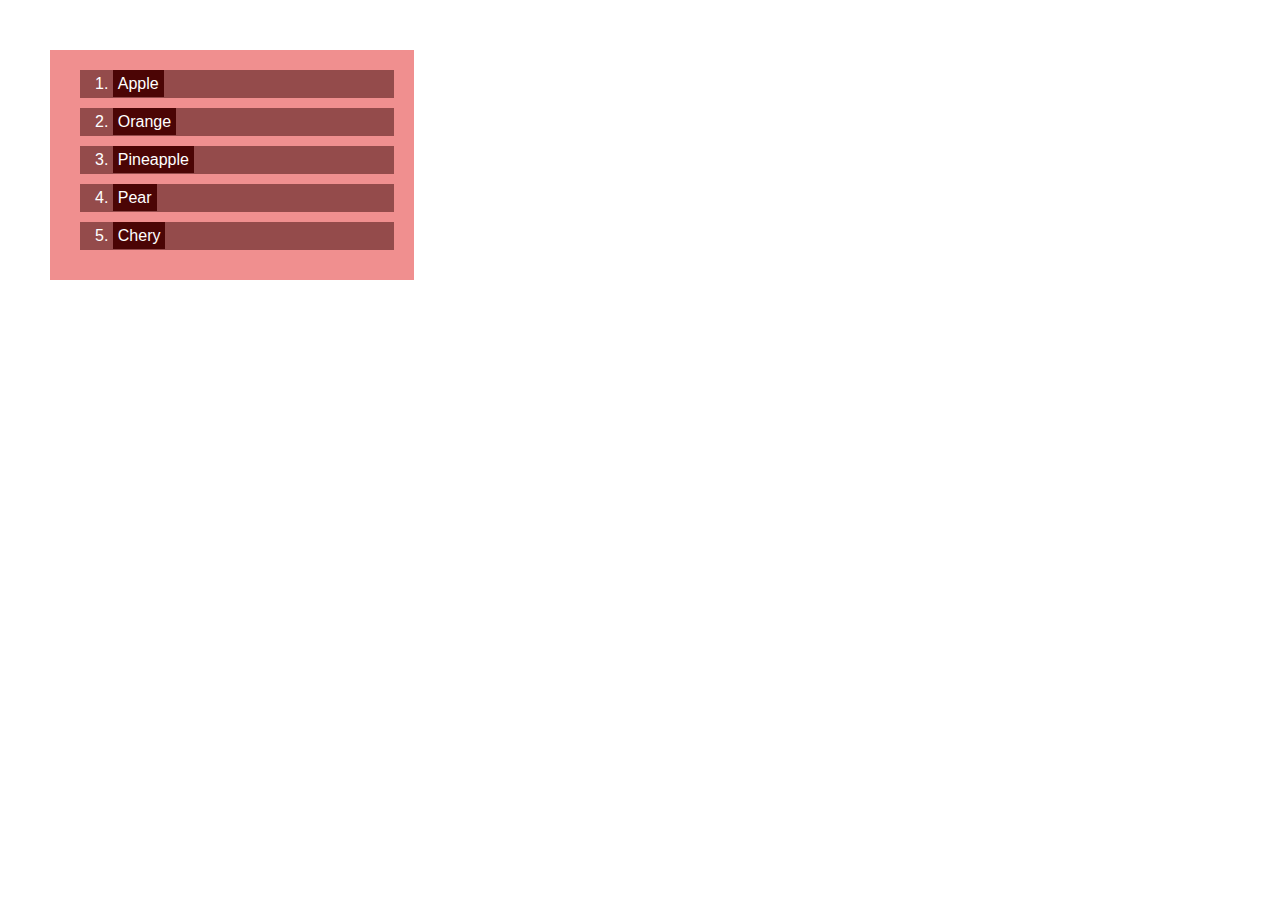
<file: dz2_1/index.html>
<!DOCTYPE html>
<html lang="en">
<head>
    <meta charset="UTF-8">
    <meta name="viewport" content="width=device-width, initial-scale=1.0">
    <title>Document</title>
    <link rel="stylesheet" href="style.css">
</head>
<body>
    <ol>
        <li><span>Apple</span></li>
        <li><span>Orange</span></li>
        <li><span>Pineapple</span></li>
        <li><span>Pear</span></li>
        <li><span>Chery</span></li>
    </ol>
</body>
</html>
</file>
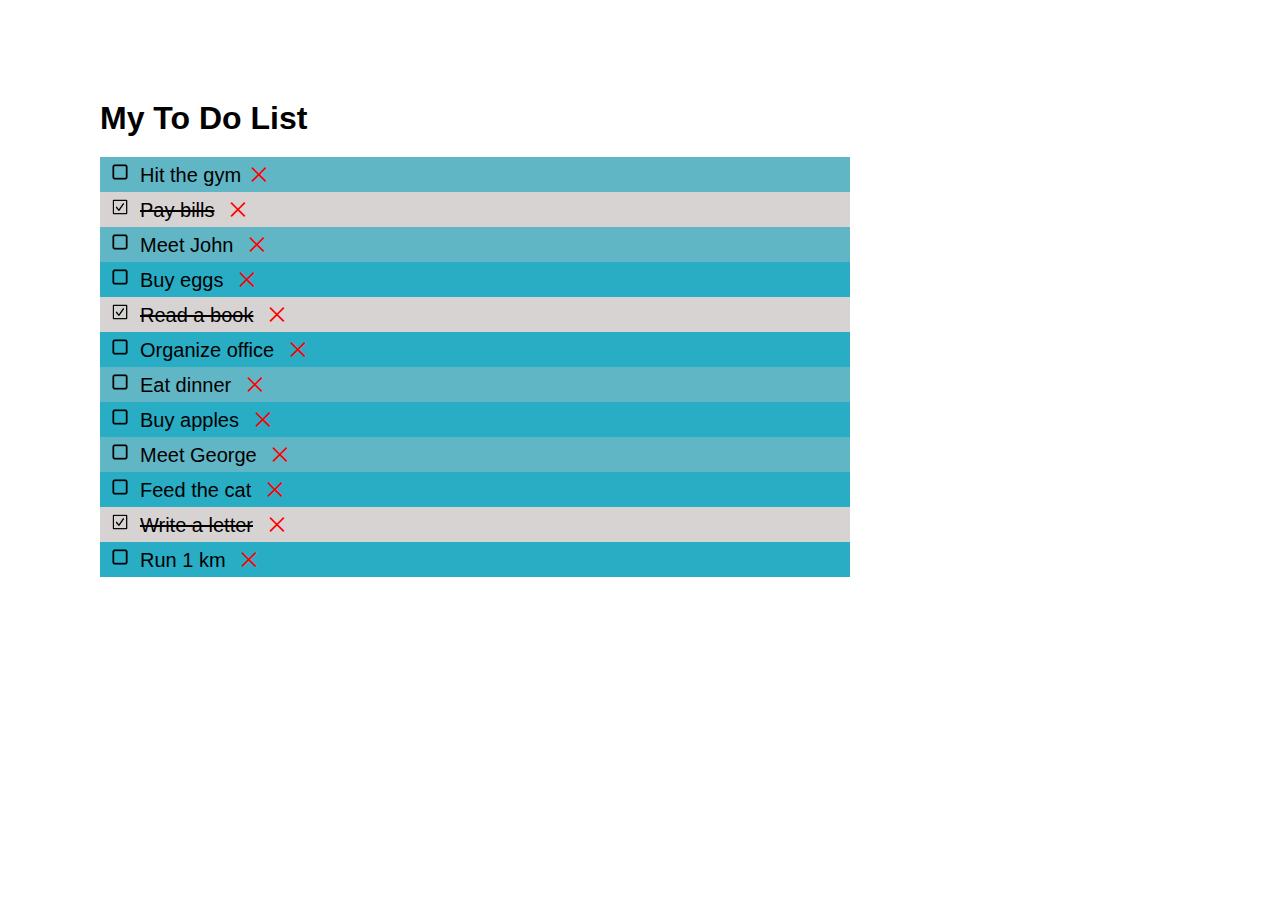
<file: dz2_2/index.html>
<!DOCTYPE html>
<html lang="en">
<head>
    <meta charset="UTF-8">
    <meta name="viewport" content="width=device-width, initial-scale=1.0">
    <title>Document</title>
    <link rel="stylesheet" href="style.css">
</head>
<body>
    <h1>My To Do List</h1>
    <ul>
        <li><img src="./images/chbc.png">Hit the gym<span>⨉</span></li>
        <li class="del"><img src="./images/chbu.png"><s>Pay bills</s> <span>⨉</span></li>
        <li><img src="./images/chbc.png">Meet John <span>⨉</span></li>
        <li><img src="./images/chbc.png">Buy eggs <span>⨉</span></li>
        <li class="del"><img src="./images/chbu.png"><s>Read a book</s> <span>⨉</span></li>
        <li><img src="./images/chbc.png">Organize office <span>⨉</span></li>
        <li><img src="./images/chbc.png">Eat dinner <span>⨉</span></li>
        <li><img src="./images/chbc.png">Buy apples <span>⨉</span></li>
        <li><img src="./images/chbc.png">Meet George <span>⨉</span></li>
        <li><img src="./images/chbc.png">Feed the cat <span>⨉</span></li>
        <li class="del"><img src="./images/chbu.png"><s>Write a letter</s> <span>⨉</span></li>
        <li><img src="./images/chbc.png">Run 1 km <span>⨉</span></li>
    </ul>
</body>
</html>
</file>
<file: dz2_1/style.css>
* {
    margin: 0;
    padding: 0;
    box-sizing: border-box;
    font-family: 'Segoe UI', Tahoma, Geneva, Verdana, sans-serif;
}

ol{
    display: inline-block;
    background-color: #f08f8f;
    padding: 20px 0px 20px 0px;
    margin-left: 50px;
    margin-top: 50px;
    
}
li{
    background-color: #944b4b;
    padding: 5px 200px 5px 15px;
    margin: 0px 20px 10px 30px;
    color:white;
    list-style: decimal inside;

}

span{
    background-color: #4b0505;
    padding: 5px;
}
</file>
<file: dz2_2/style.css>
* {
    margin: 0;
    padding: 0;
    box-sizing: border-box;
    font-family: 'Segoe UI', Tahoma, Geneva, Verdana, sans-serif;
}
ul {
    width: 750px;
}
body {
    padding: 100px;
}

h1 {
    margin-bottom: 20px;
}
li {
    list-style-type:none;
    font-size: 20px;
    padding: 5px 10px;
}
img {
    width: 20px;
    margin-right: 10px;
}

span {
    color:red;  
    margin-left: 10px;
}

li:nth-child(even) {
    background-color: #28adc5;
}
li:nth-child(odd) {
    background-color: #61b6c5;
}
li:nth-child(2) {
    background-color: #d8d3d3;
}
li:nth-child(5) {
    background-color: #d8d3d3;
}
li:nth-child(11) {
    background-color: #d8d3d3;
}
/* li :nth-child(){
 background-color: #dbcdcd;   
} */
</file>
